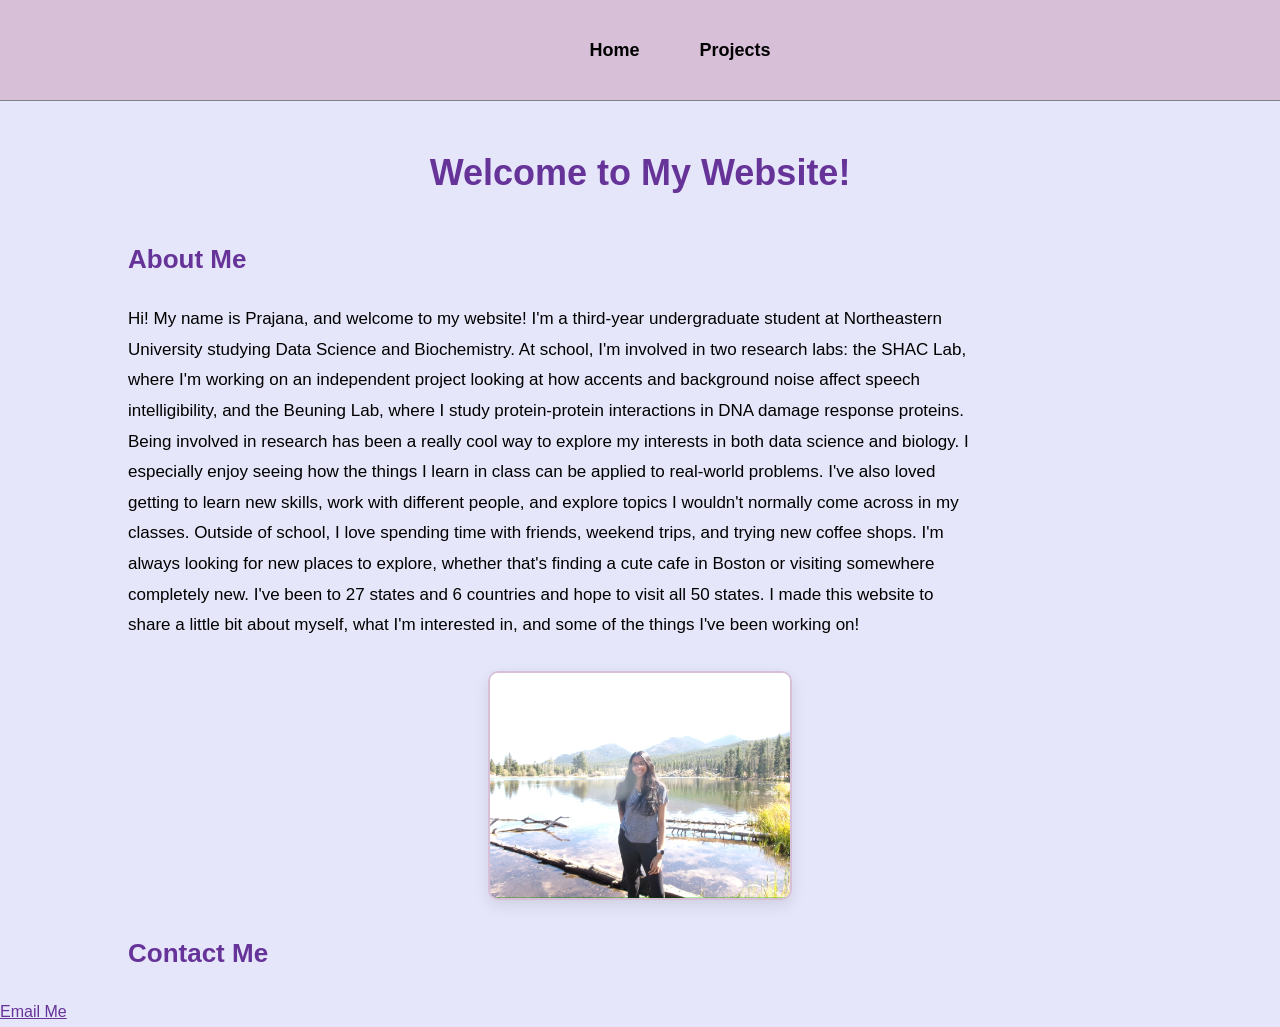
<file: index.html>
<!DOCTYPE html>
<html lang="en">
<head>
    <meta charset="UTF-8">
    <title>My Personal Website</title>
    <link rel="stylesheet" href="style.css">
</head>
<body>
    <nav>
        <a href="index.html">Home</a>
        <a href="projects.html">Projects</a>
    </nav>

    <h1>Welcome to My Website!</h1>

    <h2>About Me</h2>

    <p>
Hi! My name is Prajana, and welcome to my website! I'm a third-year 
undergraduate student at Northeastern University studying Data Science 
and Biochemistry. At school, I'm involved in two research labs: the 
SHAC Lab, where I'm working on an independent project looking at how 
accents and background noise affect speech intelligibility, 
and the Beuning Lab, where I study protein-protein interactions in DNA 
damage response proteins. Being involved in research has been a really 
cool way to explore my interests in both data science and biology. 
I especially enjoy seeing how the things I learn in class can be applied
to real-world problems. I've also loved getting to learn new skills, 
work with different people, and explore topics I wouldn't normally 
come across in my classes. Outside of school, I love spending time with 
friends, weekend trips, and trying new coffee shops. I'm always looking 
for new places to explore, whether that's finding a cute cafe in 
Boston or visiting somewhere completely new. I've been to 27 states and 6
countries and hope to visit all 50 states. I made this website 
to share a little bit about myself, what I'm interested in, and 
some of the things I've been working on! 

    </p>


<img src="100_1182.JPG"
     alt="My profile picture"
     width="300">

    <h2>Contact Me</h2>
    <a href="mailto:sriram.pra@northeastern.edu">
        Email Me
    </a>
</body>
</html>
</file>
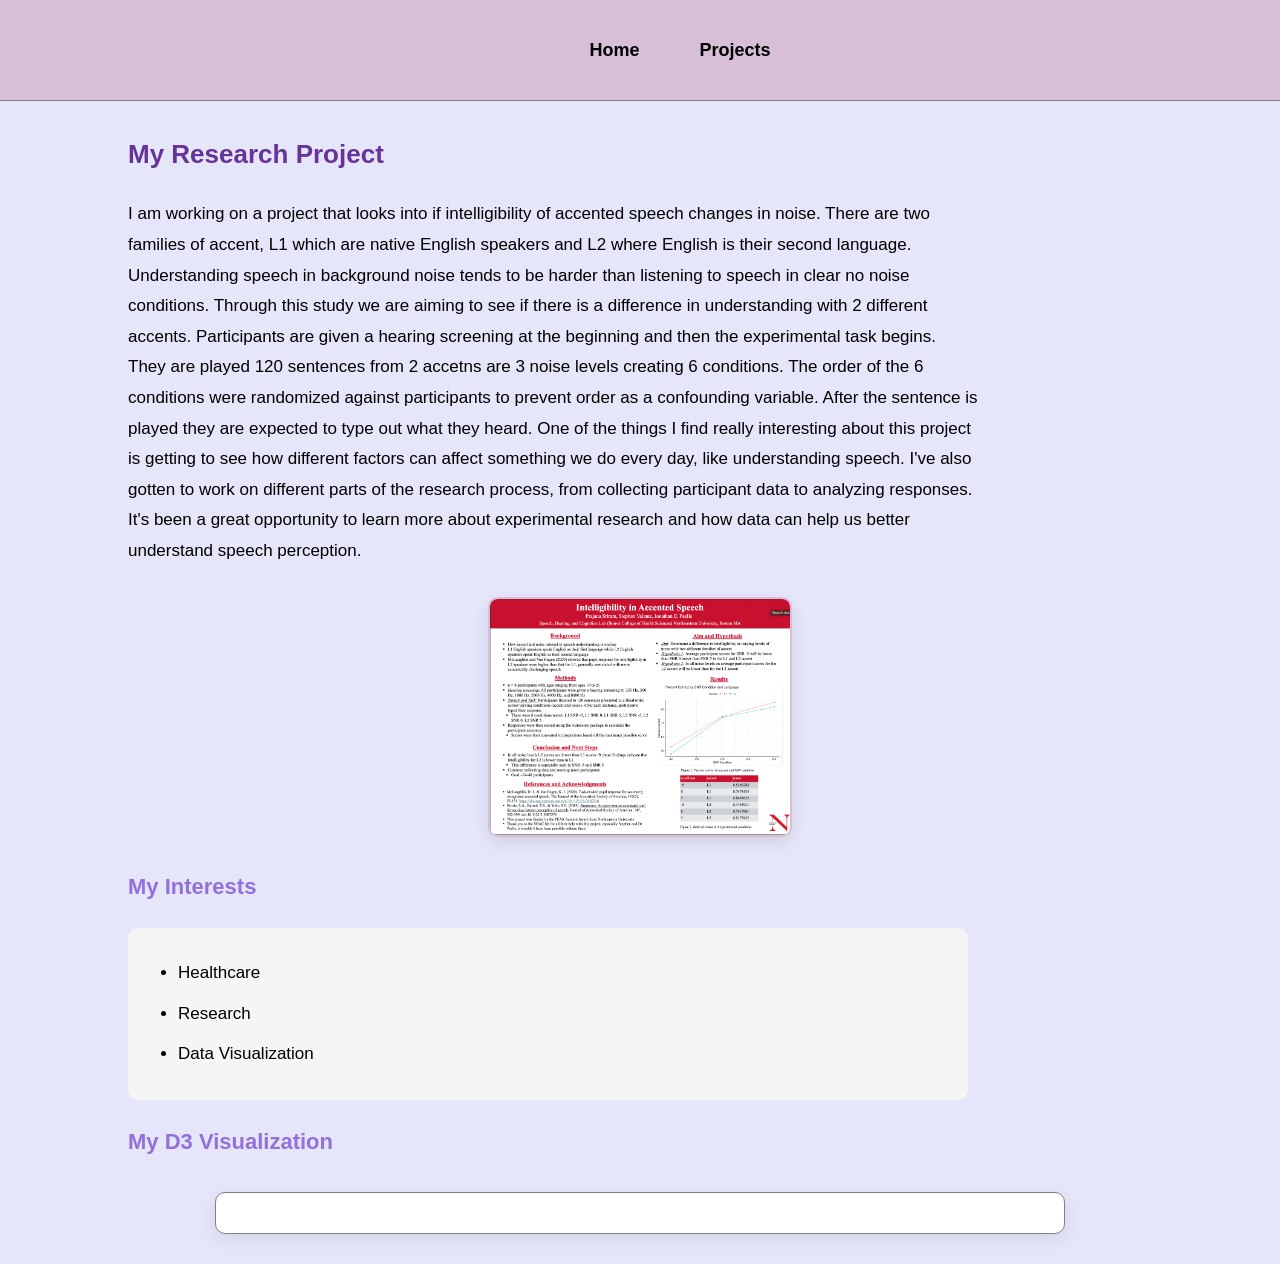
<file: projects.html>
<!DOCTYPE html>
<html lang="en">
<head>
    <meta charset="UTF-8">
    <title>My Projects</title>
    <link rel="stylesheet" href="style.css">
    <script src="https://d3js.org/d3.v7.min.js"></script>
</head>
<body>
    <nav>
        <a href="index.html">Home</a>
        <a href="projects.html">Projects</a>
    </nav>

    <h2>My Research Project</h2>

    <p>
        I am working on a project that looks into if intelligibility of accented
        speech changes in noise. There are two families of accent, L1 which 
        are native English speakers and L2 where English is their second language. Understanding 
        speech in background noise tends to be harder than listening to speech in clear no noise conditions.
        Through this study we are aiming to see if there is a difference in understanding with 2 different accents. 
        Participants are given a hearing screening at the beginning and then the experimental task begins. They 
        are played 120 sentences from 2 accetns are 3 noise levels creating 6 conditions. The order of the 6
        conditions were randomized against participants to prevent order as a confounding variable. After the sentence
        is played they are expected to type out what they heard. One of the things I find really interesting about 
        this project is getting to see how different factors can affect something we do every day, like understanding
        speech. I've also gotten to work on different parts of the research process, from collecting participant data
        to analyzing responses. It's been a great opportunity to learn more about experimental research and how data
        can help us better understand speech perception.
        
    </p>

    <img src="poster.png"
     alt="Research project poster"
     width="300">

    <h3>My Interests</h3>
    <ul>
        <li>Healthcare</li>
        <li>Research</li>
        <li>Data Visualization</li>
    </ul>

    <h3>My D3 Visualization</h3>
    <div id="chart"></div>

    <script src="script.js"></script>
</body>
</html>
</file>
<file: style.css>
/* General website styling */
body {
    font-family: Arial, sans-serif;
    background-color: #f8f6fc;
    color: #333344;
    margin: 0;
    line-height: 1.8;
}

/* Navigation bar */
nav {
    background-color: #dcd3f5;
    padding: 20px 40px;
    text-align: center;
}

nav a {
    color: #514078;
    text-decoration: none;
    font-weight: bold;
    margin: 0 20px;
    font-size: 17px;
}

nav a:hover {
    color: #9272c6;
    text-decoration: underline;
}

/* Main headings */
h1 {
    color: #65518f;
    font-size: 38px;
    text-align: center;
    margin-top: 40px;
}

h2 {
    color: #7862a8;
    font-size: 26px;
    margin-top: 35px;
}

h3 {
    color: #8d76b7;
    font-size: 21px;
}

/* Paragraphs */
p {
    font-size: 16px;
    max-width: 850px;
    margin: 20px auto;
    line-height: 1.9;
}

/* Headings and lists */
h2, h3, ul {
    max-width: 850px;
    margin-left: auto;
    margin-right: auto;
}

/* Images */
img {
    display: block;
    max-width: 90%;
    height: auto;
    margin: 30px auto;
    border-radius: 15px;
    box-shadow: 0 5px 15px rgba(0,0,0,0.1);
}

/* Links */
a {
    color: #7862a8;
}

a:hover {
    color: #a28bcc;
}

/* Lists */
ul {
    background-color: #eee9f8;
    padding: 25px 45px;
    border-radius: 12px;
    max-width: 760px;
}

li {
    margin-bottom: 10px;
}

/* D3 chart container */
#chart {
    background-color: white;
    max-width: 850px;
    margin: 30px auto;
    padding: 25px;
    border-radius: 15px;
    box-shadow: 0 5px 20px rgba(0,0,0,0.08);
    box-sizing: border-box;
}

/* D3 chart bars */
.bar {
    transition: fill 0.2s ease;
}

/* Chart axis labels */
.tick text {
    font-size: 12px;
    fill: #555;
}

/* Mobile-friendly layout */
@media (max-width: 600px) {
    body {
        font-size: 14px;
    }

    h1 {
        font-size: 28px;
    }

    p, h2, h3, ul {
        margin-left: 20px;
        margin-right: 20px;
    }

    nav a {
        margin: 0 10px;
    }

    #chart {
        margin: 20px 10px;
        padding: 10px;
    }
}

body{
    margin: 0;
    padding: 0;
    background-color: lavender;
    font-family: Arial, sans-serif;
    color: black;
}

/* Navigation bar */

nav{
    width: 100%;
    height: 60px;
    background-color: thistle;
    display: flex;
    flex-direction: row;
    justify-content: center;
    align-items: center;
    border-bottom: 1px solid gray;
}

nav a{
    margin: 20px;
    padding: 10px;
    color: black;
    text-decoration: none;
    font-size: 18px;
}

nav a:hover{
    background-color: lavender;
    border-radius: 5px;
    cursor: pointer;
}

/* Headings */

h1{
    text-align: center;
    color: rebeccapurple;
    font-size: 36px;
    margin-top: 40px;
}

h2{
    color: rebeccapurple;
    font-size: 26px;
    margin-left: 10%;
    margin-top: 30px;
}

h3{
    color: mediumpurple;
    font-size: 22px;
    margin-left: 10%;
}

/* Paragraphs */

p{
    width: 80%;
    margin-left: 10%;
    margin-right: 10%;
    font-size: 17px;
    line-height: 1.8;
}

/* Images */

img{
    display: block;
    width: 300px;
    max-width: 90%;
    height: auto;
    margin: 30px auto;
    border-radius: 10px;
    border: 2px solid thistle;
}

/* Lists */

ul{
    width: 70%;
    margin-left: 10%;
    padding: 20px 40px;
    background-color: whitesmoke;
    border-radius: 10px;
}

li{
    margin: 10px;
    font-size: 17px;
}

/* Links */

a{
    color: rebeccapurple;
}

a:hover{
    color: mediumpurple;
}

/* D3 visualization */

#chart{
    width: 80%;
    margin: 30px auto;
    padding: 20px;
    background-color: white;
    border: 1px solid gray;
    border-radius: 10px;
    box-sizing: border-box;
}

.bar:hover{
    cursor: pointer;
}

/* Chart labels */

.tick text{
    font-size: 12px;
}

/* Smaller screens */

@media (max-width: 600px){
    p{
        width: 90%;
        margin-left: 5%;
        margin-right: 5%;
    }

    h2, h3{
        margin-left: 5%;
    }

    #chart{
        width: 95%;
    }
}
</file>
